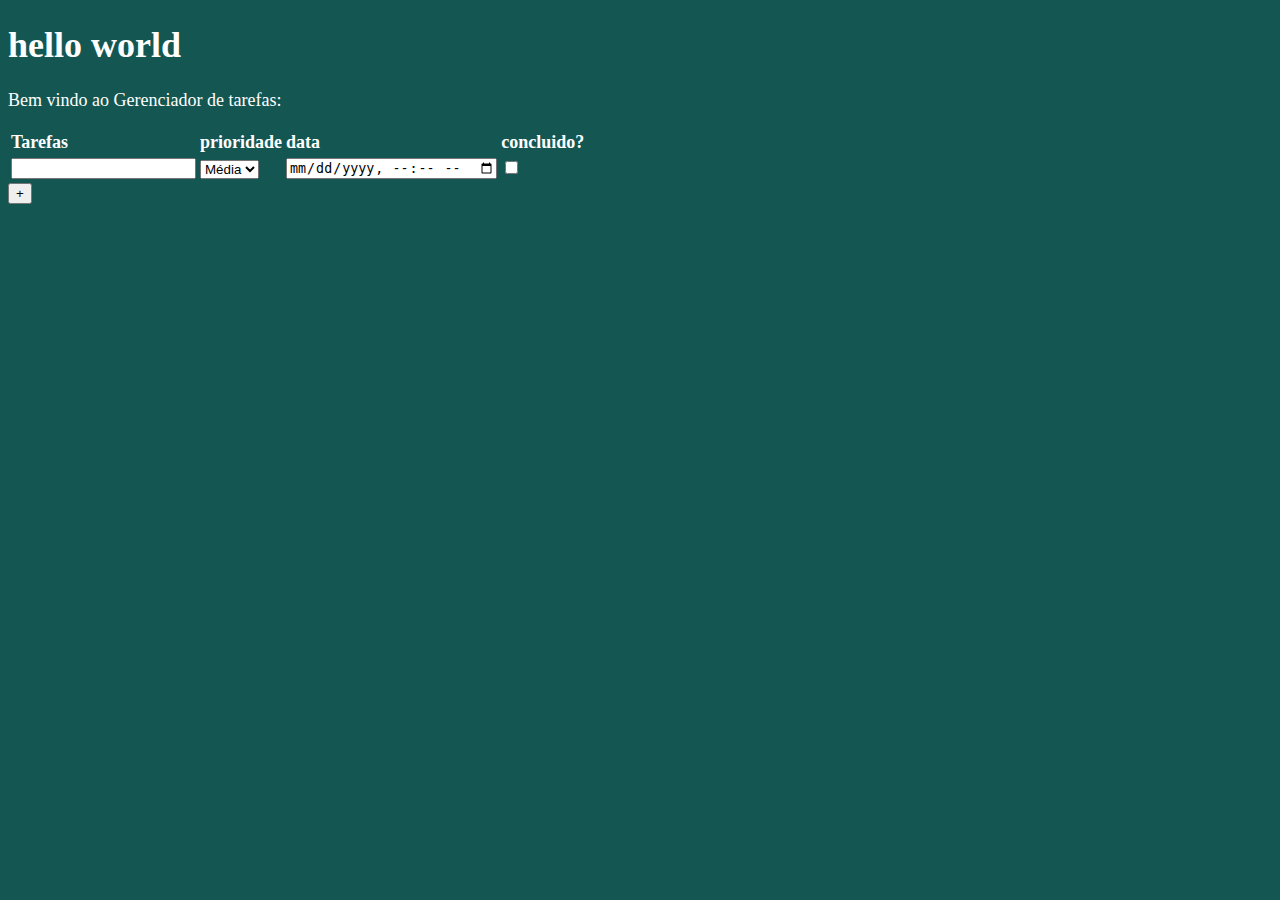
<file: MekaTeste/index.html>
<!DOCTYPE html>
<html lang="pt-BR">
  <head>
    <meta charset="UTF-8" />
    <meta name="viewport" content="width=device-width, initial-scale=1.0" />
    <title>Gerenciador de tarefa</title>
    <link rel="stylesheet" href="/MekaTeste/styles/style.css" />
  </head>
  <body>
    <h1>hello world</h1>
    <p>Bem vindo ao Gerenciador de tarefas:</p>

    <table id="tabela">
      <tr id="tr1">
        <td><strong>Tarefas</strong></td>
        <td><strong>prioridade</strong></td>
        <td><strong>data</strong></td>
        <td><strong>concluido?</strong></td>
      </tr>
      <tr>
        <td><input type="text" id="nome"></td>
        <td>
          <select name="select" id="prioridade">
            <option value="baixa">Baixa</option>
            <option value="média" selected>Média</option>
            <option value="alta">Alta</option>
          </select>
        </td>
        <td><input type="datetime-local" id="data"/></td>
        <td><input type="checkbox" id="check"/></td>
      </tr>
    </table>
    <button id="botãoAdicionar" onclick="adicionar()">+</button>
    <script src="/MekaTeste/script/script.js"></script>
  </body>
</html>
</file>
<file: MekaTeste/styles/style.css>
body{
    background-color: rgb(20, 87, 82);
    font: arial;
    color: rgb(255, 255, 255);
    font-size: 18px;
}
</file>
